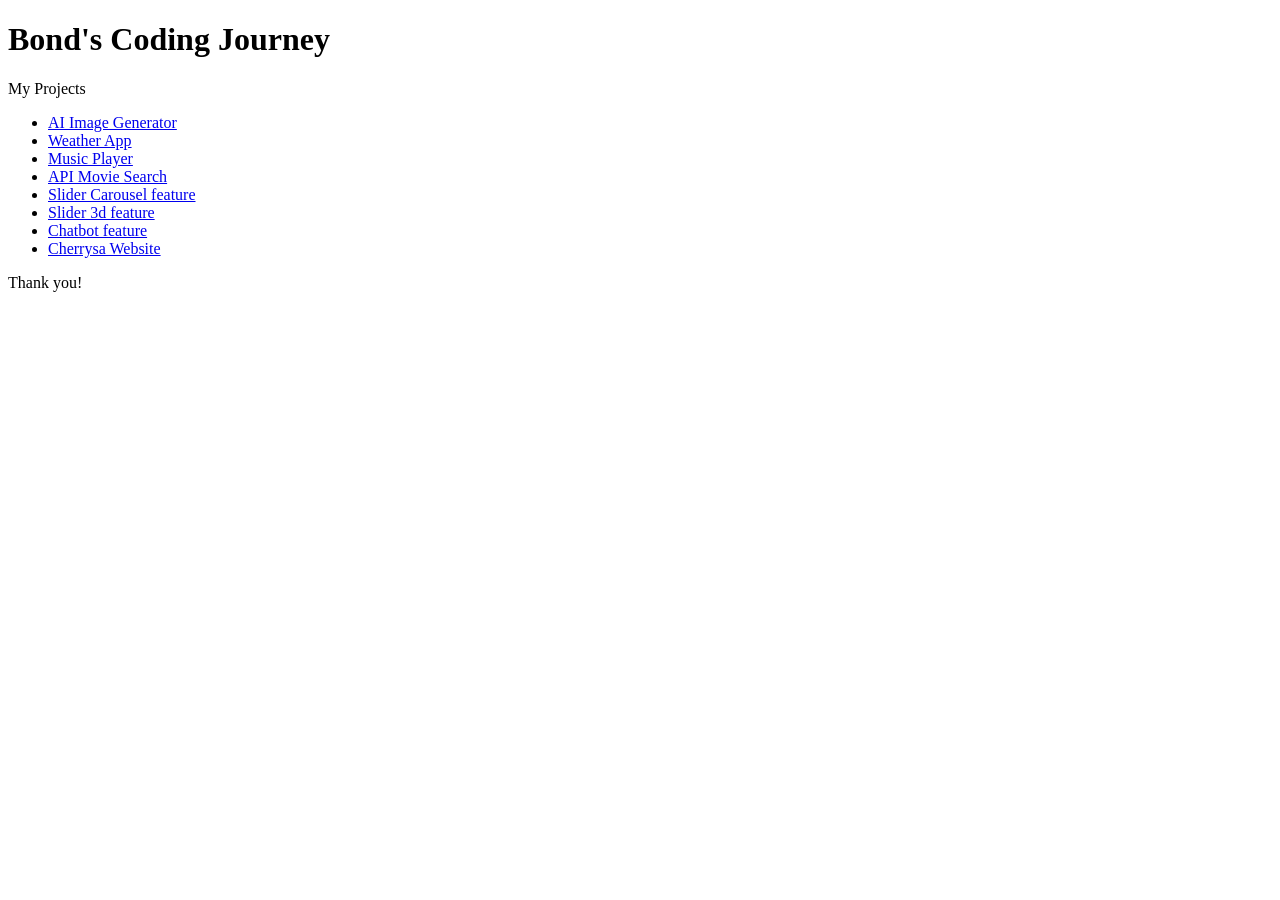
<file: index.html>
<!DOCTYPE html>
<html lang="en">
  <head>
    <meta charset="UTF-8" />
    <meta name="viewport" content="width=device-width, initial-scale=1.0" />
    <title>Bond's Coding Journey</title>
  </head>
  <body>
    <h1>Bond's Coding Journey</h1>
    <p>My Projects</p>
    <ul>
      <li><a href="ai-image-generator/" target="_blank">AI Image Generator</a></li>
      <li><a href="weather-app/" target="_blank">Weather App</a></li>
      <li><a href="music-player/" target="_blank">Music Player</a></li>
      <li><a href="movie-search/" target="_blank">API Movie Search</a></li>
      <li><a href="slider-carousel-feature/" target="_blank">Slider Carousel feature</a></li>
      <li><a href="slider3d-feature/" target="_blank">Slider 3d feature</a></li>
      <li><a href="chatbot-feature/" target="_blank">Chatbot feature</a></li>
      <li><a href="cherrysa-website/" target="_blank">Cherrysa Website</a></li>
    </ul>
    <footer>Thank you!</footer>
  </body>
</html>
</file>
